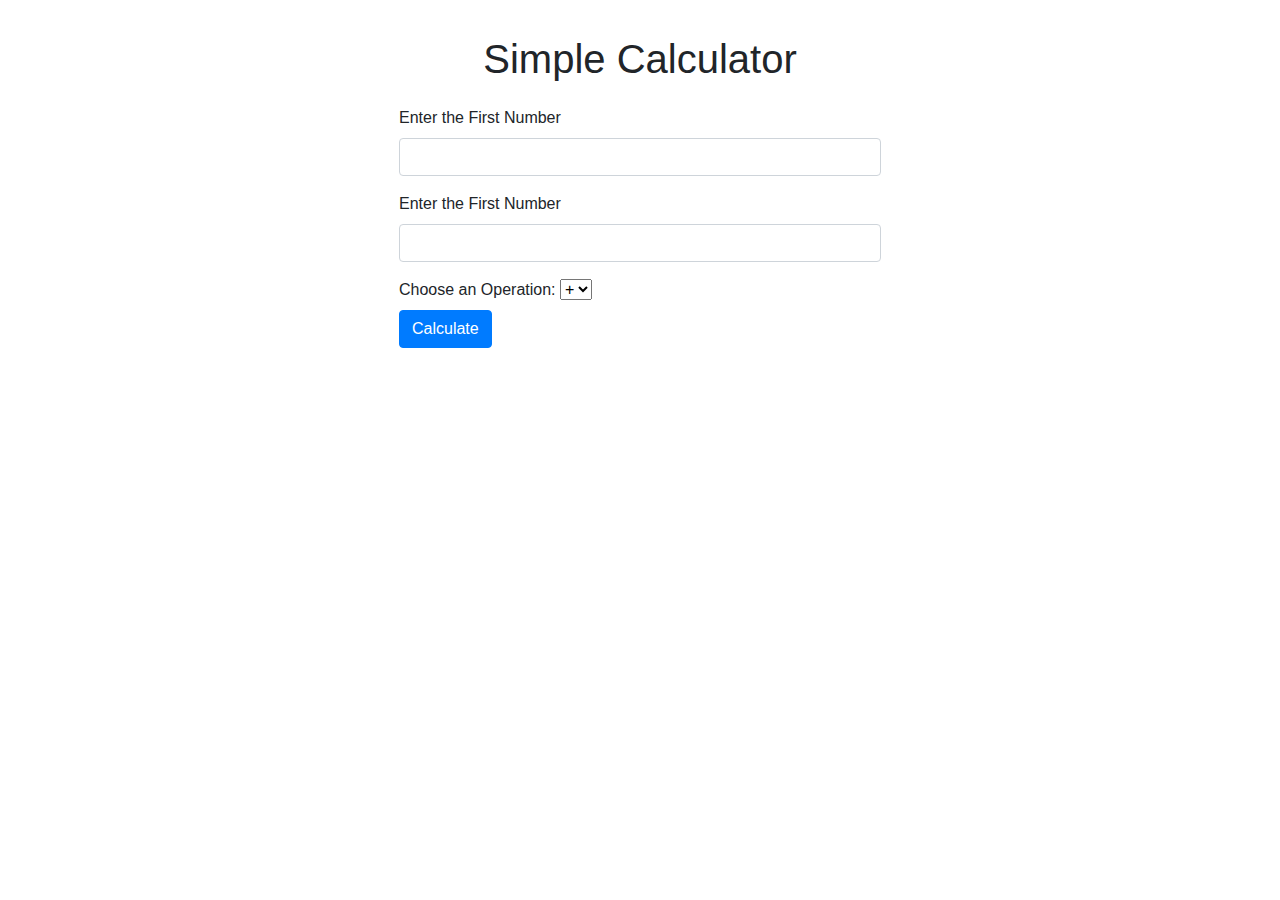
<file: lab1/index.html>
<!DOCTYPE html>
<html lang="en">
<head>
    <meta charset="UTF-8">
    <meta name="viewport" content="width=device-width, initial-scale=1.0">
    <title>Simple Calculator</title>
    <link rel="stylesheet" href="https://maxcdn.bootstrapcdn.com/bootstrap/4.5.0/css/bootstrap.min.css">
     <script src="https://ajax.googleapis.com/ajax/libs/jquery/3.5.1/jquery.min.js"></script>
    <script src="https://cdnjs.cloudflare.com/ajax/libs/popper.js/1.16.0/umd/popper.min.js"></script>
    <script src="https://maxcdn.bootstrapcdn.com/bootstrap/4.5.0/js/bootstrap.min.js"></script>
    <link rel="stylesheet" href="style.css">
   
</head>
<body>
    <form>
    <div class="container">
    <h1>Simple Calculator</h1>
    <div class="form-group">       
        <label for="number1">Enter the First Number</label>
        <input type="number" class="form-control" id="number1" name="number1">
    </div>
    <div class="form-group">
        <label for="number2">Enter the First Number</label>
        <input type="number" class="form-control" id="number2" name="number2">
    </div>
    <label for="operation">Choose an Operation: </label>
    <select class="form-select" name="operation" id="operation">
       
        <option value="+" selected>+</option>
        <option value="-" >-</option>
        <option value="*">*</option>
        <option value="/">/</option>
      </select>
      <br>
    <button type="button" class="btn btn-primary mb-2" onclick="Calculate()">Calculate</button>
</form>
    <div>
        <output id="result"></output>
    </div>
    </div>
    <script src="script.js"></script>
</body>
</html>
</file>
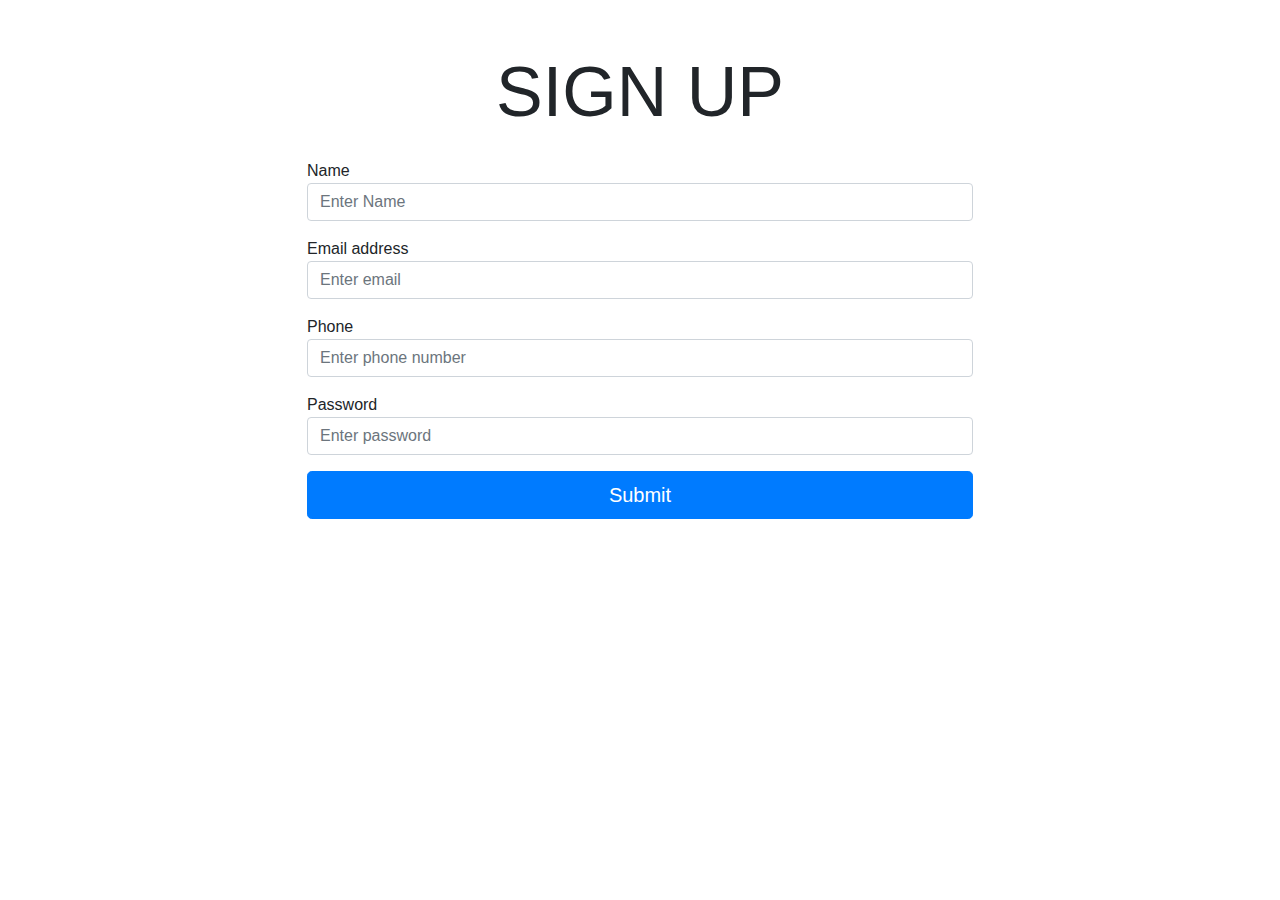
<file: lab2/index.html>
<!DOCTYPE html>
<html lang="en">
<head>
    <meta charset="UTF-8">
    <meta http-equiv="X-UA-Compatible" content="IE=edge">
    <meta name="viewport" content="width=device-width, initial-scale=1.0">
    <link rel="stylesheet" href="https://maxcdn.bootstrapcdn.com/bootstrap/4.5.0/css/bootstrap.min.css">
  <script src="https://ajax.googleapis.com/ajax/libs/jquery/3.5.1/jquery.min.js"></script>
  <script src="https://cdnjs.cloudflare.com/ajax/libs/popper.js/1.16.0/umd/popper.min.js"></script>
  <script src="https://maxcdn.bootstrapcdn.com/bootstrap/4.5.0/js/bootstrap.min.js"></script>
  <link rel="stylesheet" href="style.css">

    <title>Form Validation</title>
</head>
<body>
    <h1>SIGN UP</h1>
    <div class="container">
    <form name="signup" onsubmit="return validateForm()" method="post">
        <div class="form-group">
            <label for="name">Name</label>
            <input type="text" class="form-control" id="name"  placeholder="Enter Name"  required>           
          </div>
          <div class="form-group">
            <label for="email">Email address</label>
            <input type="text" class="form-control" id="email" placeholder="Enter email" required>           
          </div>
          <div class="form-group">
            <label for="phone">Phone</label>
            <input type="text" class="form-control" id="phone" placeholder="Enter phone number" required>           
          </div>
          <div class="form-group">
            <label for="password">Password</label>
            <input type="password" class="form-control" id="password" placeholder="Enter password" required>
            </div>
            <button type="submit" class="btn btn-primary btn-block btn-lg">Submit</button>
    </form>
</div>
</body>
<script src="script.js"></script>
</html>
</file>
<file: lab1/style.css>
body{
    margin-top: 35px;
}
.container{
    width: 40%;
}
h1{
   text-align: center;
   padding-bottom: 15px;
}
</file>
<file: lab2/style.css>
body{
    margin-top: 50px;
}
h1{
    text-align: center;
    font-weight: lighter;
    font-size: 70px;
    margin-bottom: 25px;
}
form{
    width: 60%;
    margin-left:20% ;
}
label{
    margin-bottom: 0;
    padding-bottom: 0;
}
</file>
